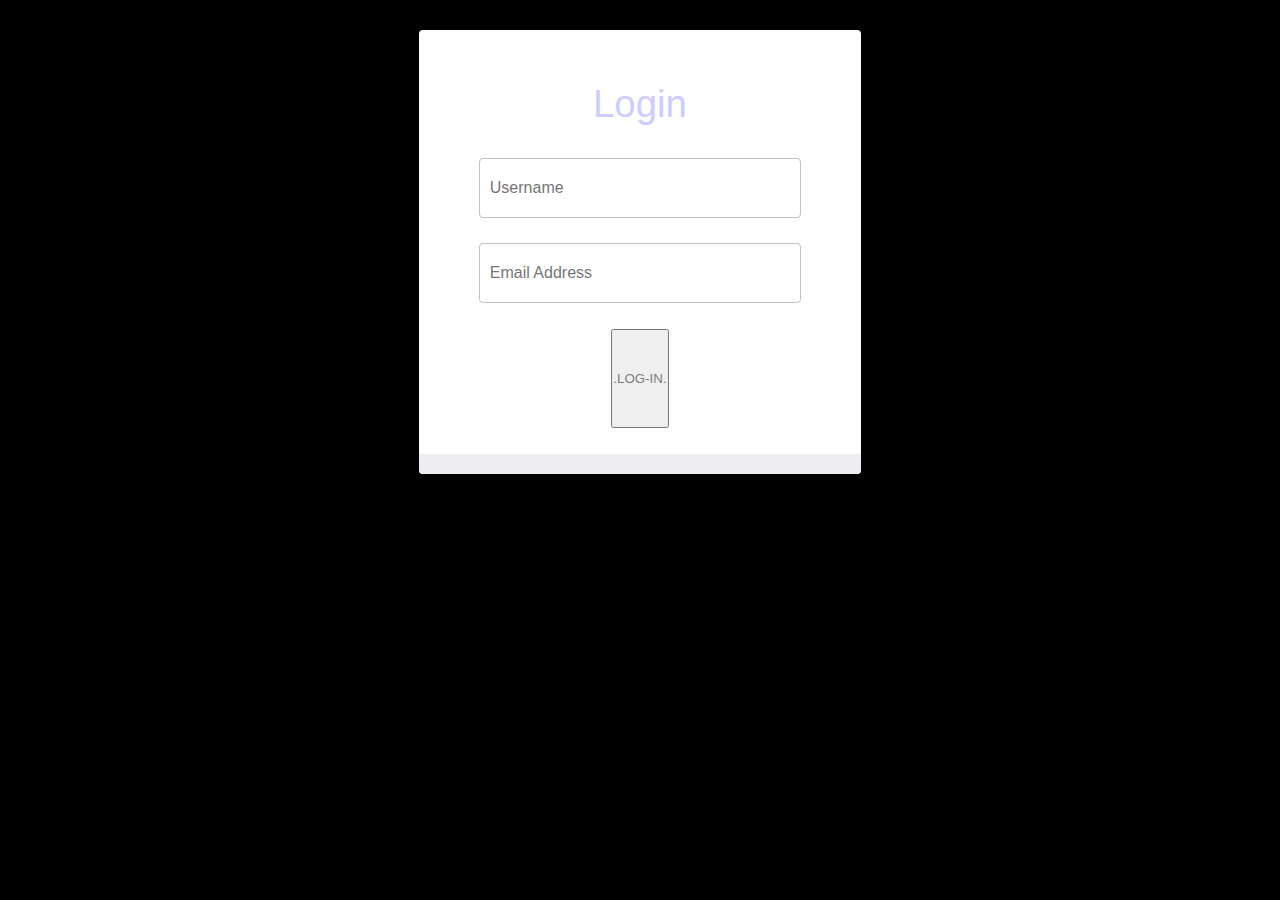
<file: Lab_sayt/sing-in.html>
<!DOCTYPE html>
<html lang="en" dir="ltr">

<head>
  <meta charset="utf-8">
  <title></title>
<link rel="stylesheet" href="css/sing-in.css">
  <link href="https://cdn.jsdelivr.net/npm/bootstrap@5.1.3/dist/css/bootstrap.min.css" rel="stylesheet" integrity="sha384-1BmE4kWBq78iYhFldvKuhfTAU6auU8tT94WrHftjDbrCEXSU1oBoqyl2QvZ6jIW3" crossorigin="anonymous">
</head>

<body>
<!-- partial:index.partial.html -->
<div id="login-form-wrap">
  <h2>Login</h2>
  <form id="login-form">
    <p>
    <input type="text" id="username" name="username" placeholder="Username" required=""><i class="validation"><span></span><span></span></i>
    </p>
    <p>
    <input type="email" id="email" name="email" placeholder="Email Address" required=""><i class="validation"><span></span><span></span></i>
    </p>
    <p>
      <a href="index.html"></a>
      <button type="button" class="btn btn-outline-dark"><a class="push" href="index.html">.LOG-IN.</a></button>
    </p>
  </form>
  <div id="create-account-wrap">
  </div>
</div>
</body>
</html>
</file>
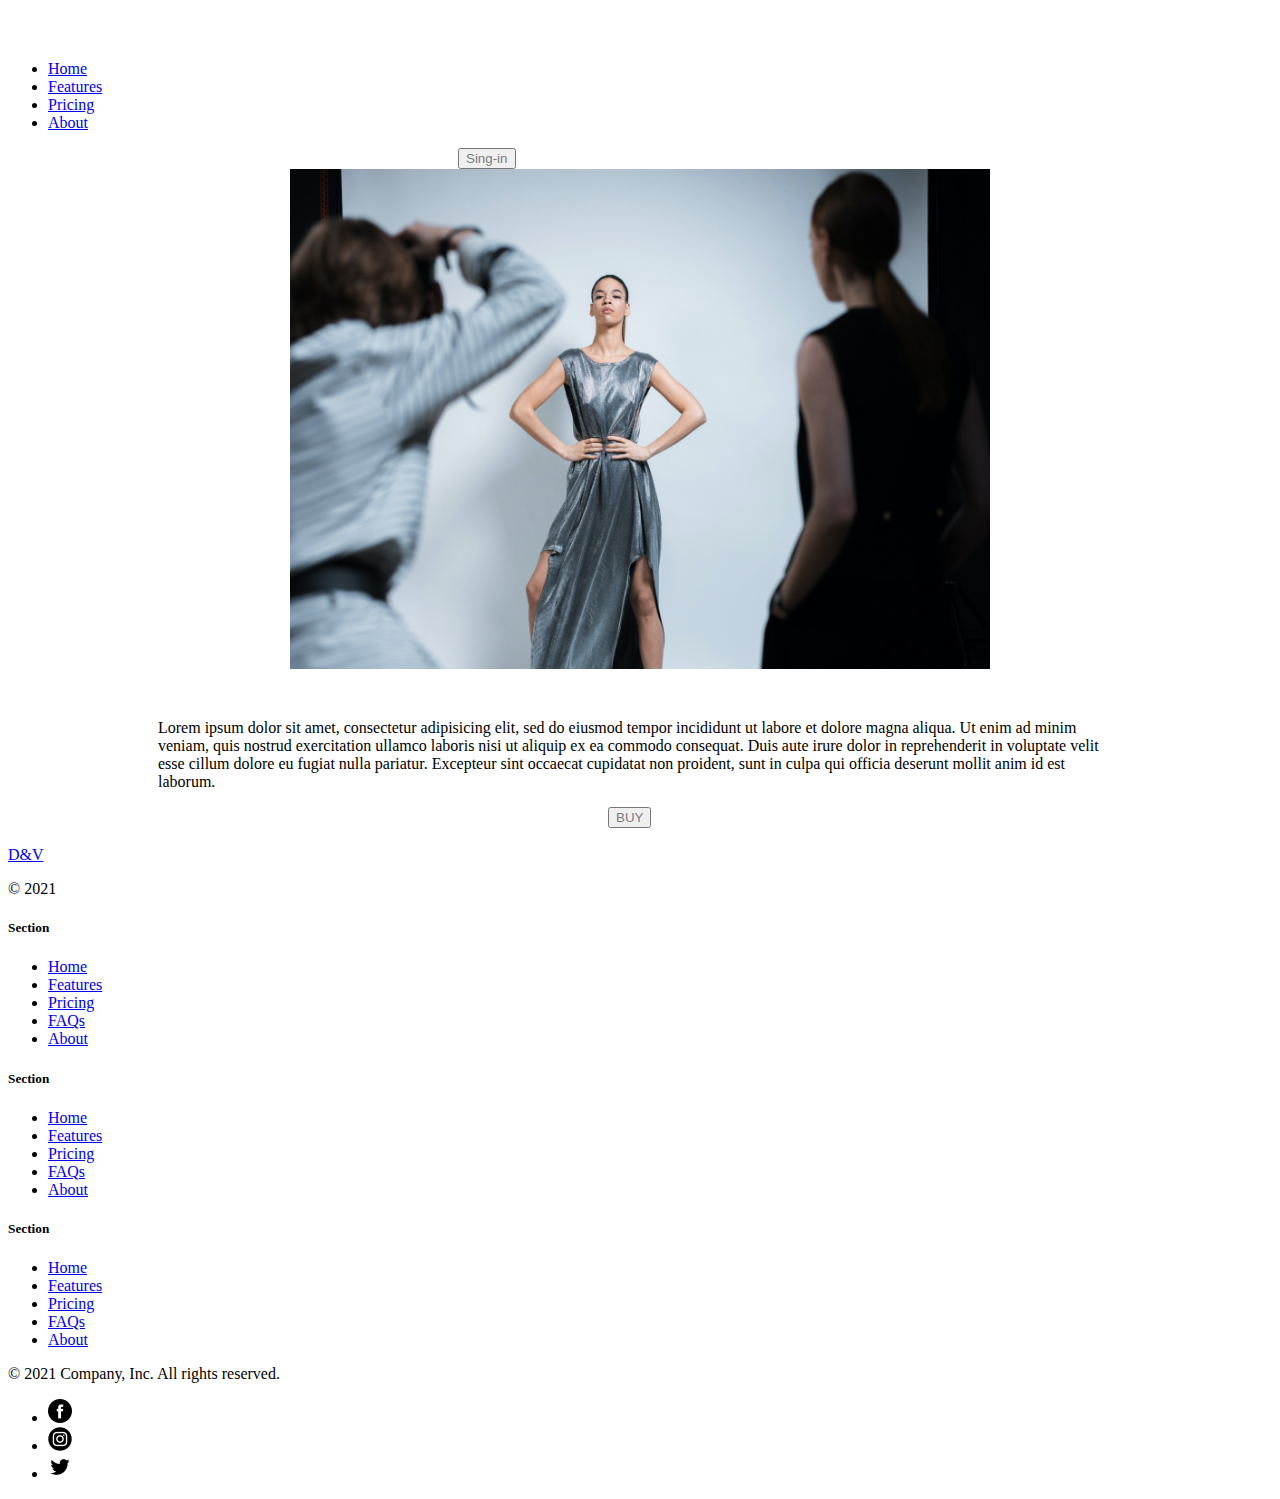
<file: Lab_sayt/vive.html>
<!DOCTYPE html>
<html lang="en" dir="ltr">
  <head>
    <meta charset="utf-8">
    <title></title>
      <link href="https://cdn.jsdelivr.net/npm/bootstrap@5.1.3/dist/css/bootstrap.min.css" rel="stylesheet" integrity="sha384-1BmE4kWBq78iYhFldvKuhfTAU6auU8tT94WrHftjDbrCEXSU1oBoqyl2QvZ6jIW3" crossorigin="anonymous">
      <link rel="stylesheet" href="css/vive.css">
  </head>
  <body>
    <header class="p-3 bg-dark text-white">
      <div class="container">
        <div class="d-flex align-items-center justify-content-center">
          <svg class="bi me-2" width="40" height="32" role="img">D&V</svg>

          <ul class="nav col-12 col-lg-auto me-lg-auto mb-2 justify-content-center mb-md-0">
            <li><a href="index.html" class="nav-link px-2 text-secondary">Home</a></li>
            <li><a href="#" class="nav-link px-2 text-white">Features</a></li>
            <li><a href="#" class="nav-link px-2 text-white">Pricing</a></li>
            <li><a href="#" class="nav-link px-2 text-white">About</a></li>
          </ul>

          <div class="text-end">
            <button type="button" class="btn btn-outline-light me-2"><a class="push" href="sing-in.html">Sing-in</a></button>
          </div>
        </div>
      </div>
    </header>

    <div class="album py-5 bg-light">

      <div class="container">
        <div class="box">
        <img class="photo" src="photo/dress.jpg" alt="">
      </div>
      <div class="text">
        <p>Lorem ipsum dolor sit amet, consectetur adipisicing elit, sed do eiusmod tempor incididunt ut labore et dolore magna aliqua. Ut enim ad minim veniam, quis nostrud exercitation ullamco laboris nisi ut aliquip ex ea commodo consequat. Duis aute irure dolor in reprehenderit in voluptate velit esse cillum dolore eu fugiat nulla pariatur. Excepteur sint occaecat cupidatat non proident, sunt in culpa qui officia deserunt mollit anim id est laborum.</p>
         <button type="button" class="btn btn-outline-dark"> <a class="push" href="#">BUY</a> </button>
       </div>
      </div>
  </div>

    <div class="container">
      <footer class="row row-cols-5 py-5 my-5 border-top">
        <div class="col">
          <a href="" class="d-flex align-items-center mb-3 link-dark text-decoration-none">
            <a class="navbar-brand" href="#">D&V</a>
            <svg class="bi me-2" width="40" height="32">
              <use xlink:href="#bootstrap"></use>
            </svg>
          </a>
          <p class="text-muted">© 2021</p>
        </div>
        <div class="col">
        </div>

        <div class="col">
          <h5>Section</h5>
          <ul class="nav flex-column">
            <li class="nav-item mb-2"><a href="#" class="nav-link p-0 text-muted">Home</a></li>
            <li class="nav-item mb-2"><a href="#" class="nav-link p-0 text-muted">Features</a></li>
            <li class="nav-item mb-2"><a href="#" class="nav-link p-0 text-muted">Pricing</a></li>
            <li class="nav-item mb-2"><a href="#" class="nav-link p-0 text-muted">FAQs</a></li>
            <li class="nav-item mb-2"><a href="#" class="nav-link p-0 text-muted">About</a></li>
          </ul>
        </div>

        <div class="col">
          <h5>Section</h5>
          <ul class="nav flex-column">
            <li class="nav-item mb-2"><a href="#" class="nav-link p-0 text-muted">Home</a></li>
            <li class="nav-item mb-2"><a href="#" class="nav-link p-0 text-muted">Features</a></li>
            <li class="nav-item mb-2"><a href="#" class="nav-link p-0 text-muted">Pricing</a></li>
            <li class="nav-item mb-2"><a href="#" class="nav-link p-0 text-muted">FAQs</a></li>
            <li class="nav-item mb-2"><a href="#" class="nav-link p-0 text-muted">About</a></li>
          </ul>
        </div>

        <div class="col">
          <h5>Section</h5>
          <ul class="nav flex-column">
            <li class="nav-item mb-2"><a href="#" class="nav-link p-0 text-muted">Home</a></li>
            <li class="nav-item mb-2"><a href="#" class="nav-link p-0 text-muted">Features</a></li>
            <li class="nav-item mb-2"><a href="#" class="nav-link p-0 text-muted">Pricing</a></li>
            <li class="nav-item mb-2"><a href="#" class="nav-link p-0 text-muted">FAQs</a></li>
            <li class="nav-item mb-2"><a href="#" class="nav-link p-0 text-muted">About</a></li>
          </ul>
        </div>
      </footer>
      <div class="d-flex justify-content-between py-4 my-4 border-top">
        <p>© 2021 Company, Inc. All rights reserved.</p>
        <ul class="list-unstyled d-flex">
          <li class="ms-3"> <img src="photo/facebook.png" href="https://getbootstrap.com/docs/5.1/examples/headers/" alt=""> </li>
          <li class="ms-3"> <img src="photo/instagram.png" alt=""> </li>
          <li class="ms-3"> <img src="photo/twitter.png" alt=""> </li>
        </ul>
      </div>
    </div>

  </body>
</html>
</file>
<file: Lab_sayt/css/sing-in.css>
body {
  background-color: #000000;
  font-size: 1.6rem;
  font-family: "Open Sans", sans-serif;
  color: #ccccff; }

h2 {
  font-weight: 300;
  text-align: center; }

p {
  position: relative; }

#login-form-wrap {
  background-color: #fff;
  width: 35%;
  margin: 30px auto;
  text-align: center;
  padding: 20px 0 0 0;
  border-radius: 4px;
  box-shadow: 0px 30px 50px 0px rgba(0, 0, 0, 0.2); }

#login-form {
  padding: 0 60px; }

input {
  display: block;
  box-sizing: border-box;
  width: 100%;
  outline: none;
  height: 60px;
  line-height: 60px;
  border-radius: 4px; }

input[type="text"],
input[type="email"] {
  width: 100%;
  padding: 0 0 0 10px;
  margin: 0;
  color: #8a8b8e;
  border: 1px solid #c2c0ca;
  font-style: normal;
  font-size: 16px;
  -webkit-appearance: none;
  -moz-appearance: none;
  appearance: none;
  position: relative;
  display: inline-block;
  background: none; }

.validation {
  display: none;
  position: absolute;
  content: " ";
  height: 60px;
  width: 30px;
  right: 15px;
  top: 0px; }

input[type="submit"] {
  border: none;
  display: block;
  background-color: #595959;
  color: #fff;
  font-weight: bold;
  text-transform: uppercase;
  cursor: pointer;
  -webkit-transition: all 0.2s ease;
  transition: all 0.2s ease;
  font-size: 18px;
  position: relative;
  display: inline-block;
  cursor: pointer;
  text-align: center; }

input[type="submit"]:hover {
  background-color: #595959; }

#create-account-wrap {
  background-color: #eeedf1;
  color: #8a8b8e;
  font-size: 14px;
  width: 100%;
  padding: 10px 0;
  border-radius: 0 0 4px 4px; }

.btn {
  padding: 40px 0px; }

.push {
  color: currentColor;
  opacity: 0.5;
  text-decoration: none; }

/*# sourceMappingURL=sing-in.css.map */
</file>
<file: Lab_sayt/css/vive.css>
.push {
  color: currentColor;
  opacity: 0.5;
  text-decoration: none; }

.photo {
  margin-top: 100px;
  margin: 100px;
  height: 100px;
  width: 900px; }

.photo {
  width: 700px;
  height: 500px;
  margin: 0;
  padding: 0; }

.box {
  display: flex;
  justify-content: space-around; }

.text {
  margin-top: 50px;
  margin-left: 150px;
  margin-right: 150px; }

.btn {
  margin-left: 450px; }

/*# sourceMappingURL=vive.css.map */
</file>
